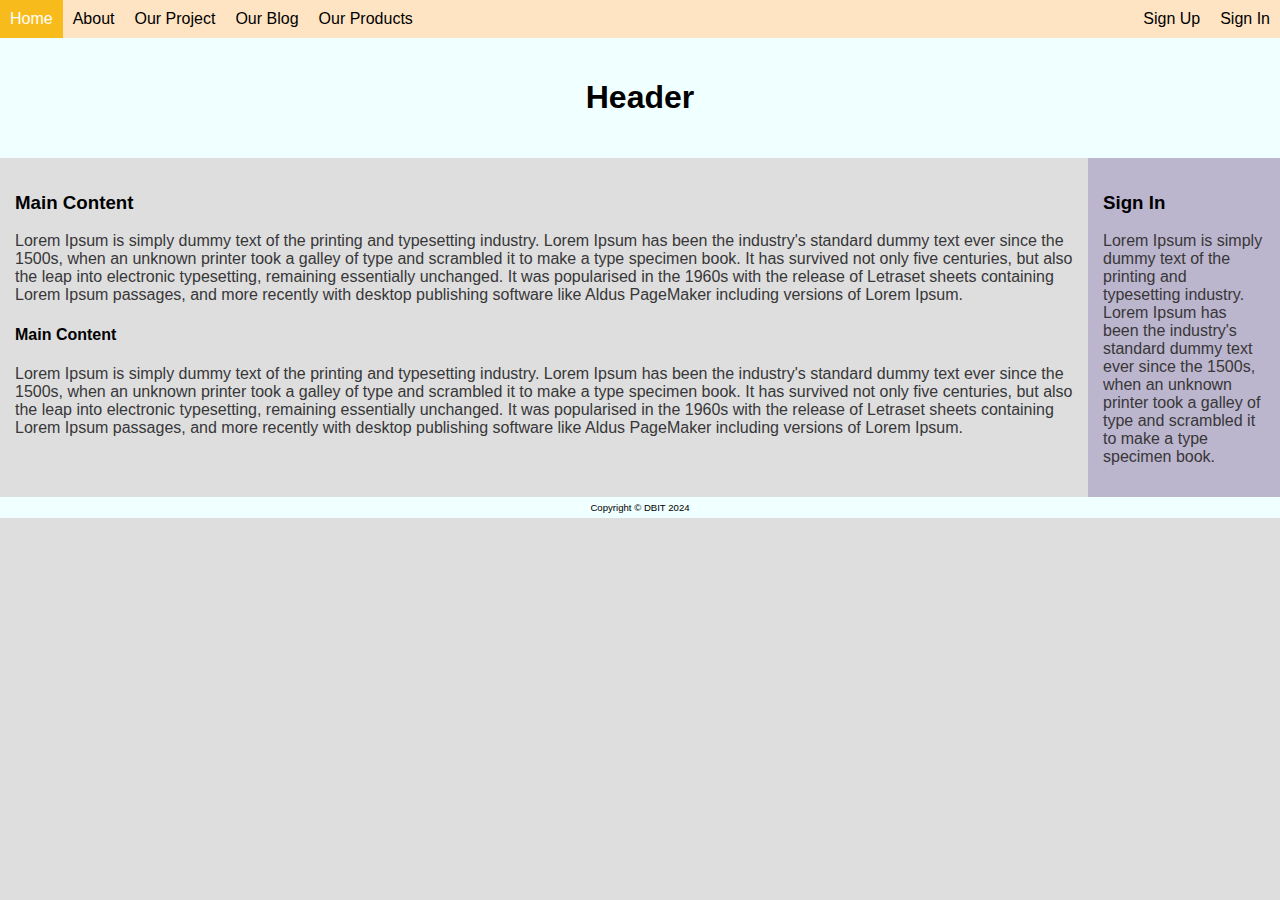
<file: index.html>
<!DOCTYPE html>
<html lang="en">
<head>
    <meta charset="UTF-8">
    <meta name="viewport" content="width=device-width, initial-scale=1.0">
    <title>WEB APP</title>
    <link rel="stylesheet" href="style.css" />
</head>
<body>
<div class="toplink">
    <a href="index.html">Home</a>
    <a href="about.html">About</a>
    <a href="project.html">Our Project</a>
    <a href="blog.html">Our Blog</a>
    <a href="products.html">Our Products</a>
    <div class="toplink_right">
        <a href="signup.html">Sign Up</a>
        <a href="signin.html">Sign In</a>
    </div>
</div>
<div class="header">
    <h1>Header</h1>
</div>
<div class="row">
    <div class="content">
        <h3>Main Content</h3>
        <p>Lorem Ipsum is simply dummy text of the printing and typesetting industry. Lorem Ipsum has been the industry's standard dummy text ever since the 1500s, when an unknown printer took a galley of type and scrambled it to make a type specimen book. It has survived not only five centuries, but also the leap into electronic typesetting, remaining essentially unchanged. It was popularised in the 1960s with the release of Letraset sheets containing Lorem Ipsum passages, and more recently with desktop publishing software like Aldus PageMaker including versions of Lorem Ipsum.</p>
        <h4>Main Content</h4>
        <p>Lorem Ipsum is simply dummy text of the printing and typesetting industry. Lorem Ipsum has been the industry's standard dummy text ever since the 1500s, when an unknown printer took a galley of type and scrambled it to make a type specimen book. It has survived not only five centuries, but also the leap into electronic typesetting, remaining essentially unchanged. It was popularised in the 1960s with the release of Letraset sheets containing Lorem Ipsum passages, and more recently with desktop publishing software like Aldus PageMaker including versions of Lorem Ipsum.</p>
    </div>
    <div class="side_bar">
        <h3>Sign In</h3>
        
        <p>Lorem Ipsum is simply dummy text of the printing and typesetting industry. Lorem Ipsum has been the industry's standard dummy text ever since the 1500s, when an unknown printer took a galley of type and scrambled it to make a type specimen book.</p>
    </div>
</div>
<div class="footer">
    Copyright &copy; DBIT 2024
</div>
</body>
</html>
</file>
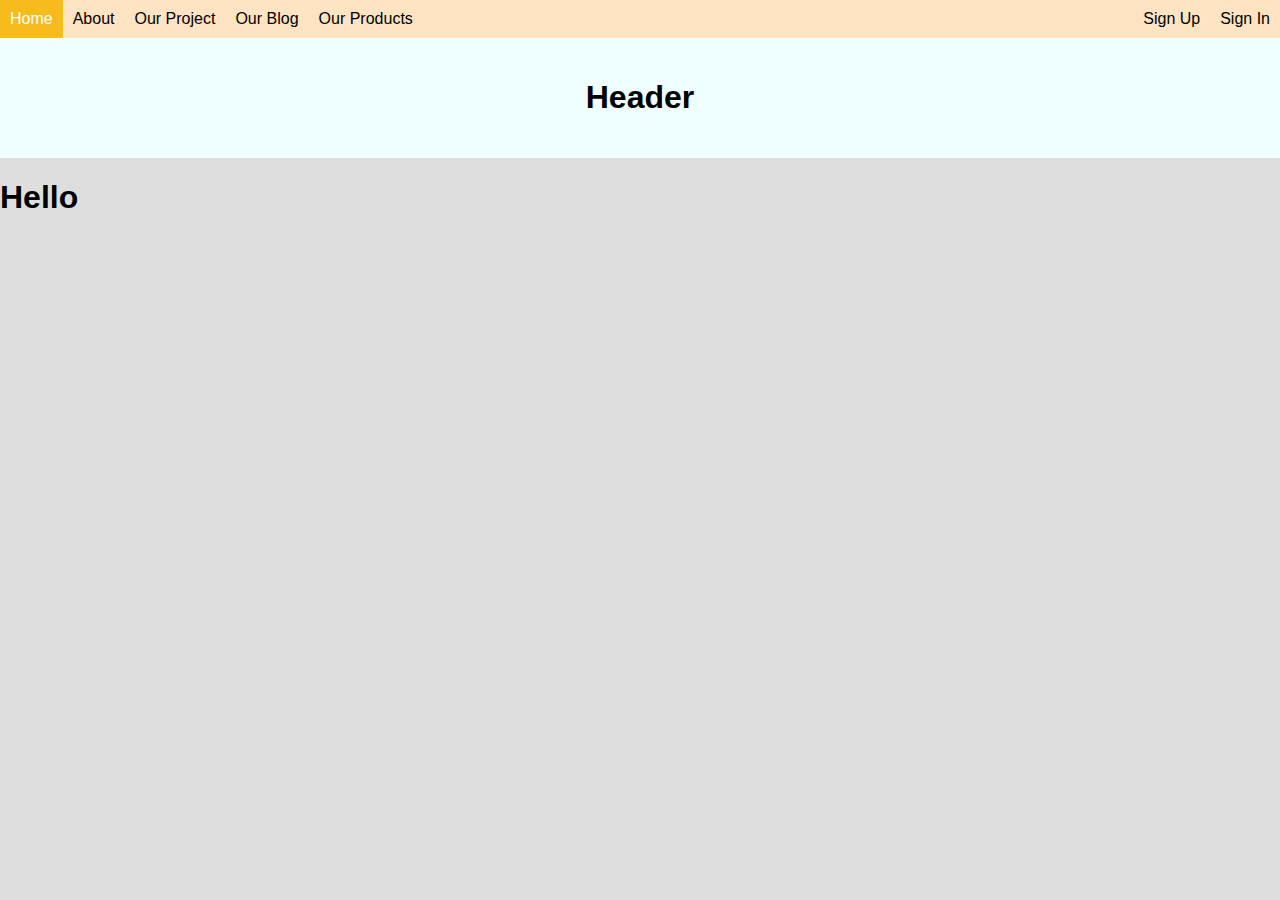
<file: about.html>
<!DOCTYPE html>
<html lang="en">
<head>
    <meta charset="UTF-8">
    <meta name="viewport" content="width=device-width, initial-scale=1.0">
    <title>WEB APP</title>
    <link rel="stylesheet" href="style.css" />
</head>
<body>
<div class="toplink">
    <a href="index.html">Home</a>
    <a href="about.html">About</a>
    <a href="project.html">Our Project</a>
    <a href="blog.html">Our Blog</a>
    <a href="products.html">Our Products</a>
    <div class="toplink_right">
        <a href="signup.html">Sign Up</a>
        <a href="signin.html">Sign In</a>
    </div>
</div>
<div class="header">
    <h1>Header</h1>
</div>
<h1>Hello</h1>
</body>
</html>
</file>
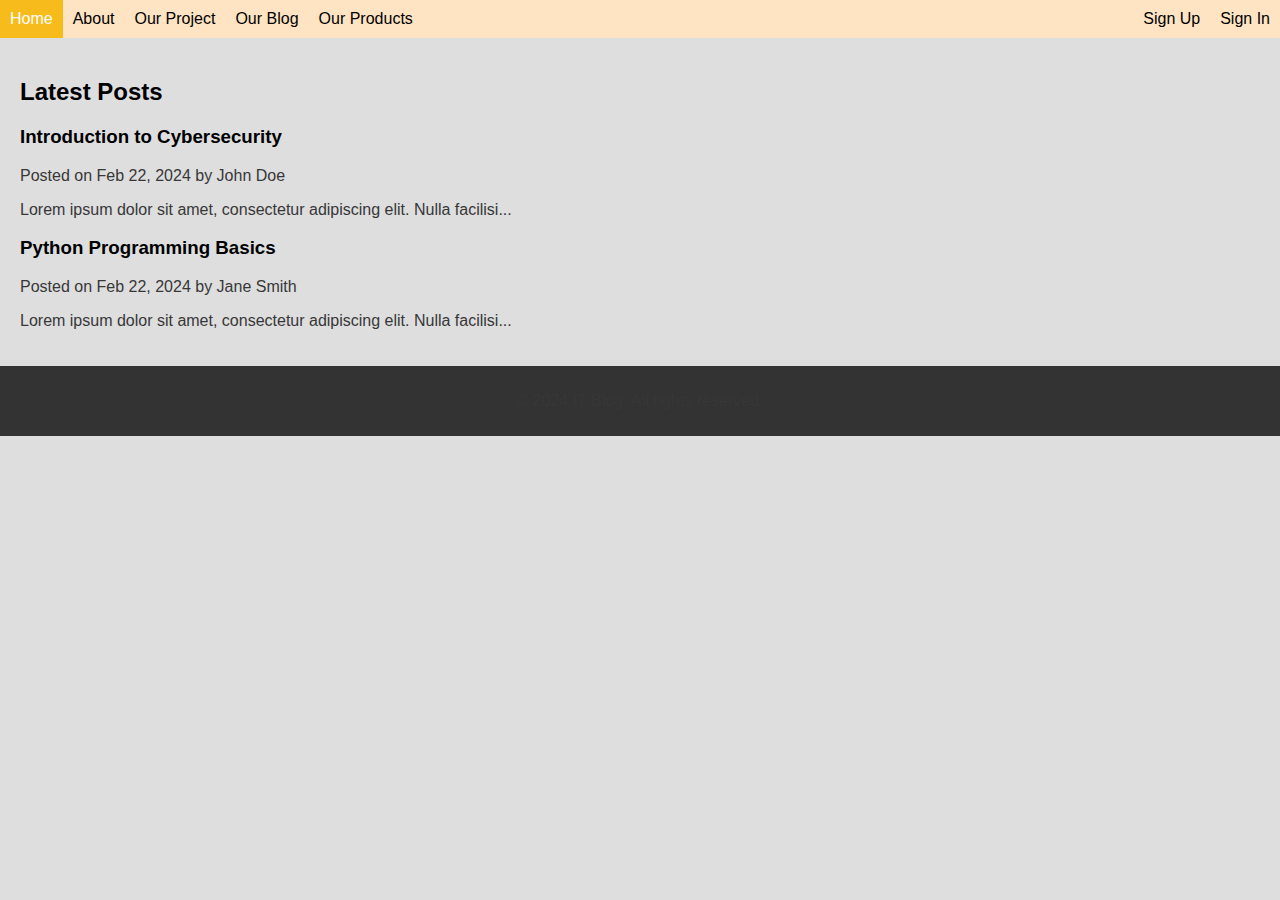
<file: blog.html>
<head>
    <meta charset="UTF-8">
    <meta name="viewport" content="width=device-width, initial-scale=1.0">
    <title>WEB APP</title>
    <link rel="stylesheet" href="style.css" />
</head>
<body>
<div class="toplink">
    <a href="index.html">Home</a>
    <a href="about.html">About</a>
    <a href="project.html">Our Project</a>
    <a href="blog.html">Our Blog</a>
    <a href="products.html">Our Products</a>
    <div class="toplink_right">
        <a href="signup.html">Sign Up</a>
        <a href="signin.html">Sign In</a>
    </div>
</div>
<main>
    <section>
        <h2>Latest Posts</h2>
        <article>
            <h3>Introduction to Cybersecurity</h3>
            <p>Posted on Feb 22, 2024 by John Doe</p>
            <p>Lorem ipsum dolor sit amet, consectetur adipiscing elit. Nulla facilisi...</p>
           
        </article>
        <article>
            <h3>Python Programming Basics</h3>
            <p>Posted on Feb 22, 2024 by Jane Smith</p>
            <p>Lorem ipsum dolor sit amet, consectetur adipiscing elit. Nulla facilisi...</p>
            
        </article>
    </section>
</main>

<footer>
    <p>&copy; 2024 IT Blog. All rights reserved.</p>
</footer>

</body>
</html>
</file>
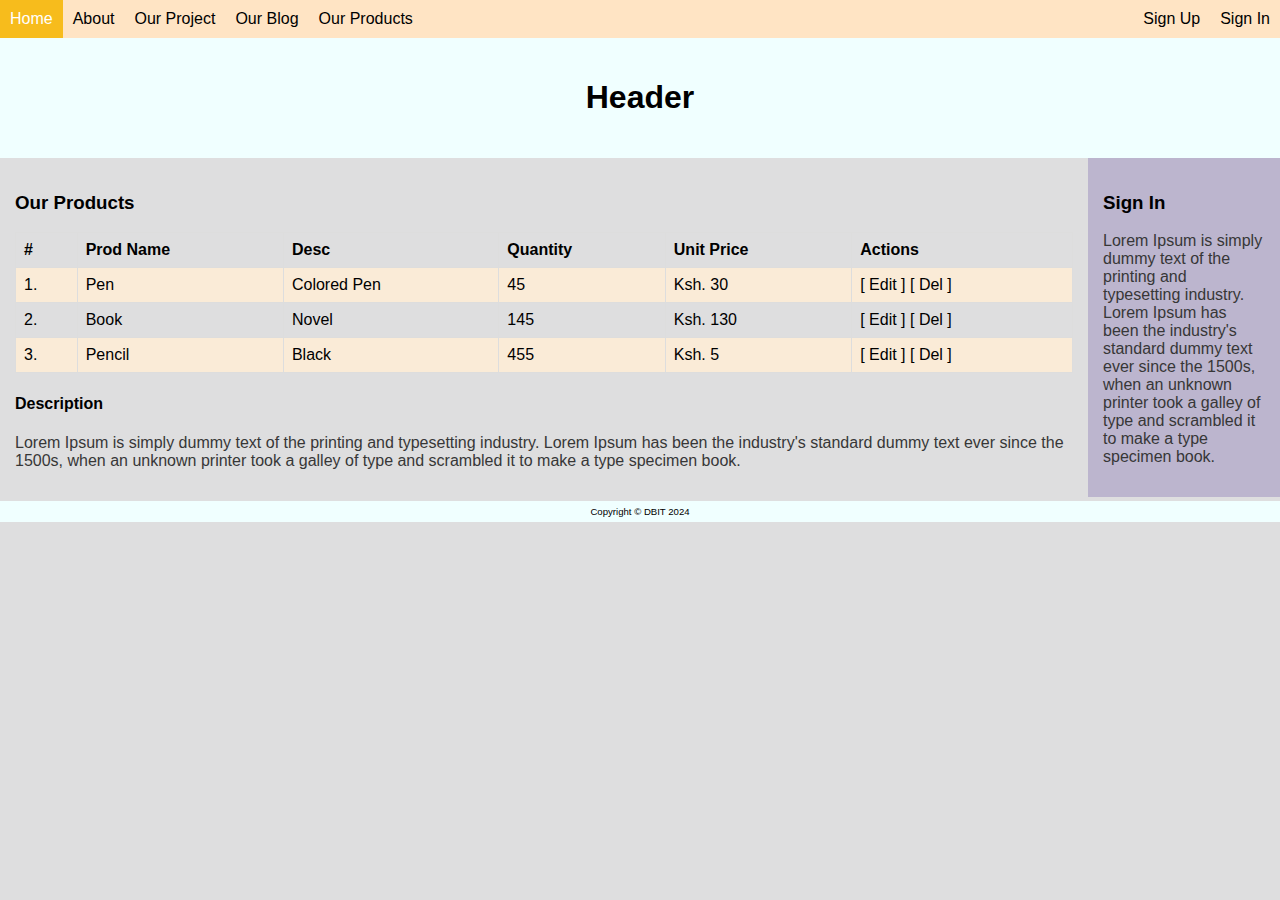
<file: products.html>
<!DOCTYPE html>
<html lang="en">
<head>
    <meta charset="UTF-8">
    <meta name="viewport" content="width=device-width, initial-scale=1.0">
    <title>WEB APP</title>
    <link rel="stylesheet" href="style.css" />
</head>
<body>
    <div class="toplink">
        <a href="index.html">Home</a>
        <a href="about.html">About</a>
        <a href="project.html">Our Project</a>
        <a href="blog.html">Our Blog</a>
        <a href="products.html">Our Products</a>
        <div class="toplink_right">
            <a href="signup.html">Sign Up</a>
            <a href="signin.html">Sign In</a>
        </div>
    </div>
<div class="header">
    <h1>Header</h1>
</div>
<div class="row">
    <div class="content">
        <h3>Our Products</h3>
<table>
<tr>
    <th>#</th>
    <th>Prod Name</th>
    <th>Desc</th>
    <th>Quantity</th>
    <th>Unit Price</th>
    <th>Actions</th>
</tr>
<tr>
    <td>1. </td>
    <td>Pen</td>
    <td>Colored Pen</td>
    <td>45</td>
    <td>Ksh. 30</td>
    <td>[ Edit ] [ Del ]</td>
</tr>
<tr>
    <td>2. </td>
    <td>Book</td>
    <td>Novel</td>
    <td>145</td>
    <td>Ksh. 130</td>
    <td>[ Edit ] [ Del ]</td>
</tr>
<tr>
    <td>3. </td>
    <td>Pencil</td>
    <td>Black</td>
    <td>455</td>
    <td>Ksh. 5</td>
    <td>[ Edit ] [ Del ]</td>
</tr>

</table>

        <h4>Description</h4>
        <p>Lorem Ipsum is simply dummy text of the printing and typesetting industry. Lorem Ipsum has been the industry's standard dummy text ever since the 1500s, when an unknown printer took a galley of type and scrambled it to make a type specimen book.</p>
    </div>
    <div class="side_bar">
        <h3>Sign In</h3>
        
        <p>Lorem Ipsum is simply dummy text of the printing and typesetting industry. Lorem Ipsum has been the industry's standard dummy text ever since the 1500s, when an unknown printer took a galley of type and scrambled it to make a type specimen book.</p>
    </div>
</div>
<div class="footer">
    Copyright &copy; DBIT 2024
</div>
</body>
</html>
</file>
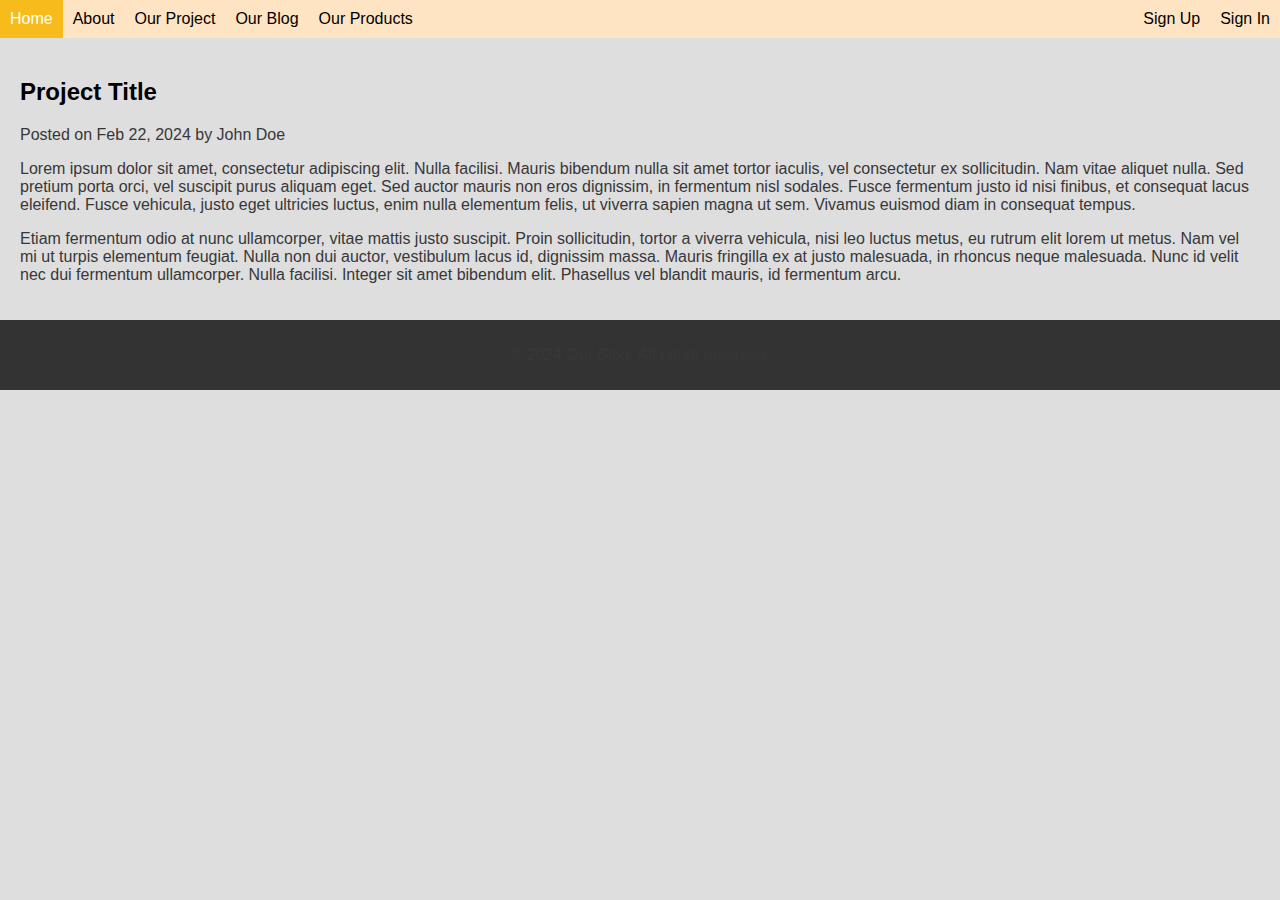
<file: project.html>
<head>
    <meta charset="UTF-8">
    <meta name="viewport" content="width=device-width, initial-scale=1.0">
    <title>WEB APP</title>
    <link rel="stylesheet" href="style.css" />
</head>
<body>
<div class="toplink">
    <a href="index.html">Home</a>
    <a href="about.html">About</a>
    <a href="project.html">Our Project</a>
    <a href="blog.html">Our Blog</a>
    <a href="products.html">Our Products</a>
    <div class="toplink_right">
        <a href="signup.html">Sign Up</a>
        <a href="signin.html">Sign In</a>
    </div>
</div>
<main>
    <article>
        <h2>Project Title</h2>
        <p>Posted on Feb 22, 2024 by John Doe</p>
        <p>Lorem ipsum dolor sit amet, consectetur adipiscing elit. Nulla facilisi. Mauris bibendum nulla sit amet tortor iaculis, vel consectetur ex sollicitudin. Nam vitae aliquet nulla. Sed pretium porta orci, vel suscipit purus aliquam eget. Sed auctor mauris non eros dignissim, in fermentum nisl sodales. Fusce fermentum justo id nisi finibus, et consequat lacus eleifend. Fusce vehicula, justo eget ultricies luctus, enim nulla elementum felis, ut viverra sapien magna ut sem. Vivamus euismod diam in consequat tempus.</p>
        <p>Etiam fermentum odio at nunc ullamcorper, vitae mattis justo suscipit. Proin sollicitudin, tortor a viverra vehicula, nisi leo luctus metus, eu rutrum elit lorem ut metus. Nam vel mi ut turpis elementum feugiat. Nulla non dui auctor, vestibulum lacus id, dignissim massa. Mauris fringilla ex at justo malesuada, in rhoncus neque malesuada. Nunc id velit nec dui fermentum ullamcorper. Nulla facilisi. Integer sit amet bibendum elit. Phasellus vel blandit mauris, id fermentum arcu.</p>
    </article>
</main>

<footer>
    <p>&copy; 2024 Our Blog. All rights reserved.</p>
</footer>

</body>
</html>
</file>
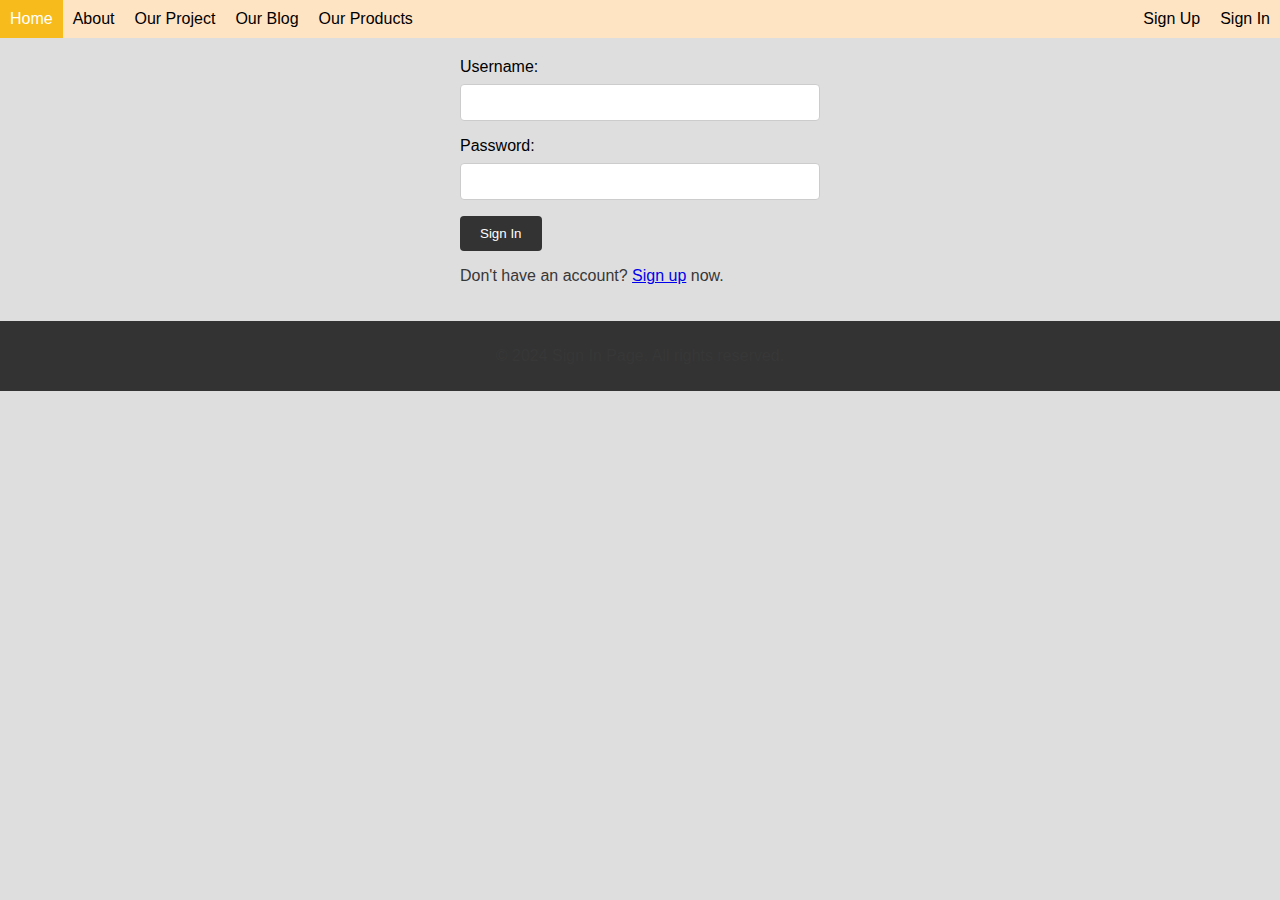
<file: signin.html>
<head>
    <meta charset="UTF-8">
    <meta name="viewport" content="width=device-width, initial-scale=1.0">
    <title>WEB APP</title>
    <link rel="stylesheet" href="signup.css" />
</head>
<body>
<div class="toplink">
    <a href="index.html">Home</a>
    <a href="about.html">About</a>
    <a href="project.html">Our Project</a>
    <a href="blog.html">Our Blog</a>
    <a href="products.html">Our Products</a>
    <div class="toplink_right">
        <a href="signup.html">Sign Up</a>
        <a href="signin.html">Sign In</a>
    </div>
</div>
<main>
    
        <label for="username">Username:</label>
        <input type="text" id="username" name="username" required>

        <label for="password">Password:</label>
        <input type="password" id="password" name="password" required>

        <button type="submit">Sign In</button>
    
    <p>Don't have an account? <a href="signup.html">Sign up</a> now.</p>
</main>

<footer>
    <p>&copy; 2024 Sign In Page. All rights reserved.</p>
</footer>

</body>
</html>
</file>
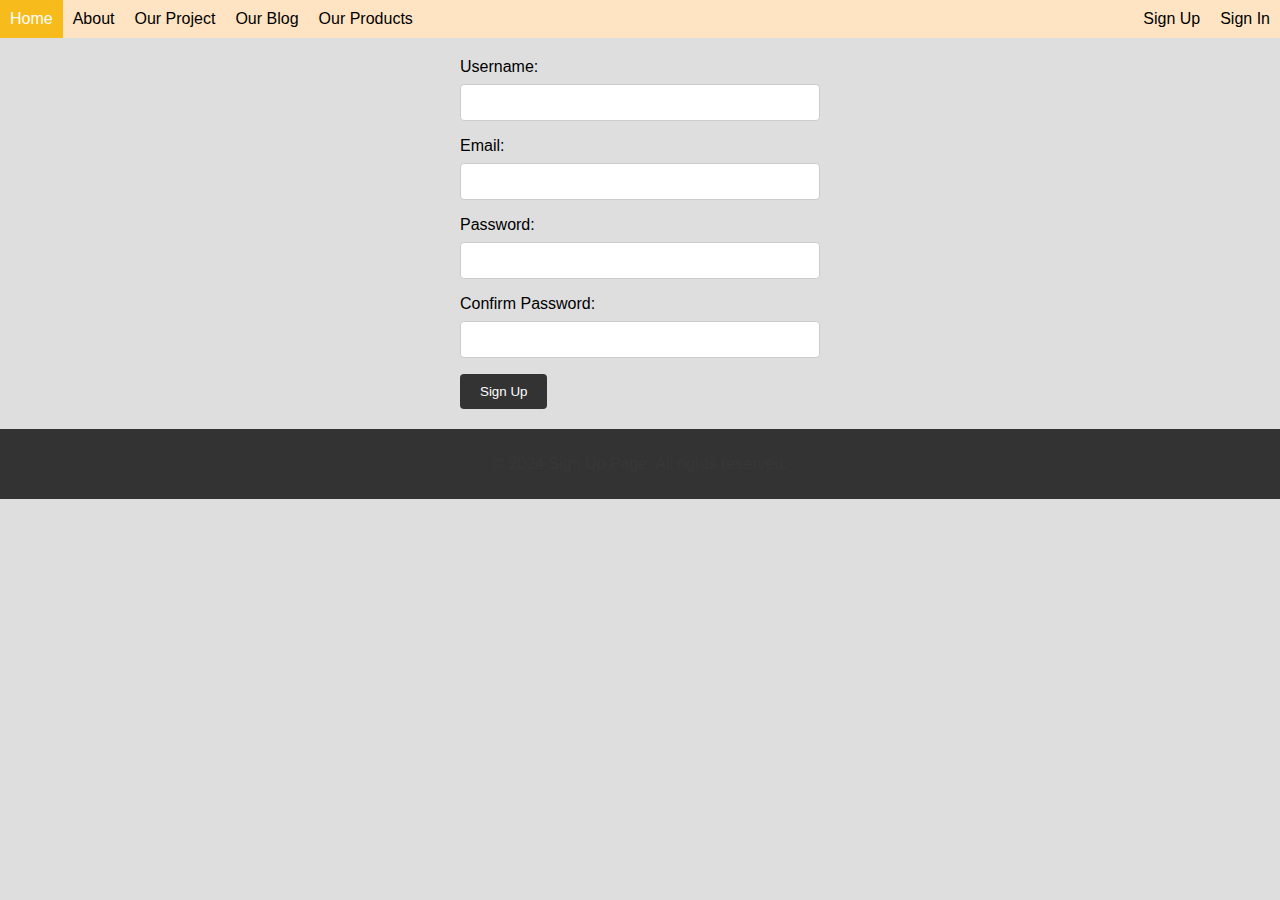
<file: signup.html>
<head>
    <meta charset="UTF-8">
    <meta name="viewport" content="width=device-width, initial-scale=1.0">
    <title>WEB APP</title>
    <link rel="stylesheet" href="signup.css" />
</head>
<body>
<div class="toplink">
    <a href="index.html">Home</a>
    <a href="about.html">About</a>
    <a href="project.html">Our Project</a>
    <a href="blog.html">Our Blog</a>
    <a href="products.html">Our Products</a>
    <div class="toplink_right">
        <a href="signup.html">Sign Up</a>
        <a href="signin.html">Sign In</a>
    </div>
</div>
<main>
     
        <label for="username">Username:</label>
        <input type="text" id="username" name="username" required>

        <label for="email">Email:</label>
        <input type="email" id="email" name="email" required>

        <label for="password">Password:</label>
        <input type="password" id="password" name="password" required>

        <label for="confirm_password">Confirm Password:</label>
        <input type="password" id="confirm_password" name="confirm_password" required>

        <button type="submit">Sign Up</button>
    
</main>

<footer>
    <p>&copy; 2024 Sign Up Page. All rights reserved.</p>
</footer>

</body>
</html>
</file>
<file: style.css>
@import "MainStructure.css";
@import "TableStructure.css";
body {
    font-family: Arial, sans-serif;
    margin: 0;
    padding: 0;
}

header {
    background-color: #333;
    color: #fff;
    padding: 20px;
}

header h1 {
    margin: 0;
}

nav ul {
    list-style-type: none;
    padding: 0;
}

nav ul li {
    display: inline;
    margin-right: 20px;
}

nav ul li a {
    color: #fff;
    text-decoration: none;
}

nav ul li a:hover {
    text-decoration: underline;
}

main {
    padding: 20px;
}

footer {
    background-color: #333;
    color: #fff;
    text-align: center;
    padding: 10px;
}
</file>
<file: signup.css>
@import "MainStructure.css";
@import "TableStructure.css";

body {
    font-family: Arial, sans-serif;
    margin: 0;
    padding: 0;
}

header {
    background-color: #333;
    color: #fff;
    padding: 20px;
    text-align: center;
}

main {
    max-width: 400px;
    margin: 0 auto;
    padding: 20px;
}

form {
    background-color: #f9f9f9;
    padding: 20px;
    border-radius: 8px;
    box-shadow: 0 0 10px rgba(0, 0, 0, 0.1);
}

label {
    display: block;
    margin-bottom: 8px;
}

input[type="text"],
input[type="email"],
input[type="password"] {
    width: 100%;
    padding: 10px;
    margin-bottom: 16px;
    border: 1px solid #ccc;
    border-radius: 4px;
}

button {
    background-color: #333;
    color: #fff;
    padding: 10px 20px;
    border: none;
    border-radius: 4px;
    cursor: pointer;
    transition: background-color 0.3s ease;
}

button:hover {
    background-color: #555;
}

footer {
    background-color: #333;
    color: #fff;
    text-align: center;
    padding: 10px;
}
</file>
